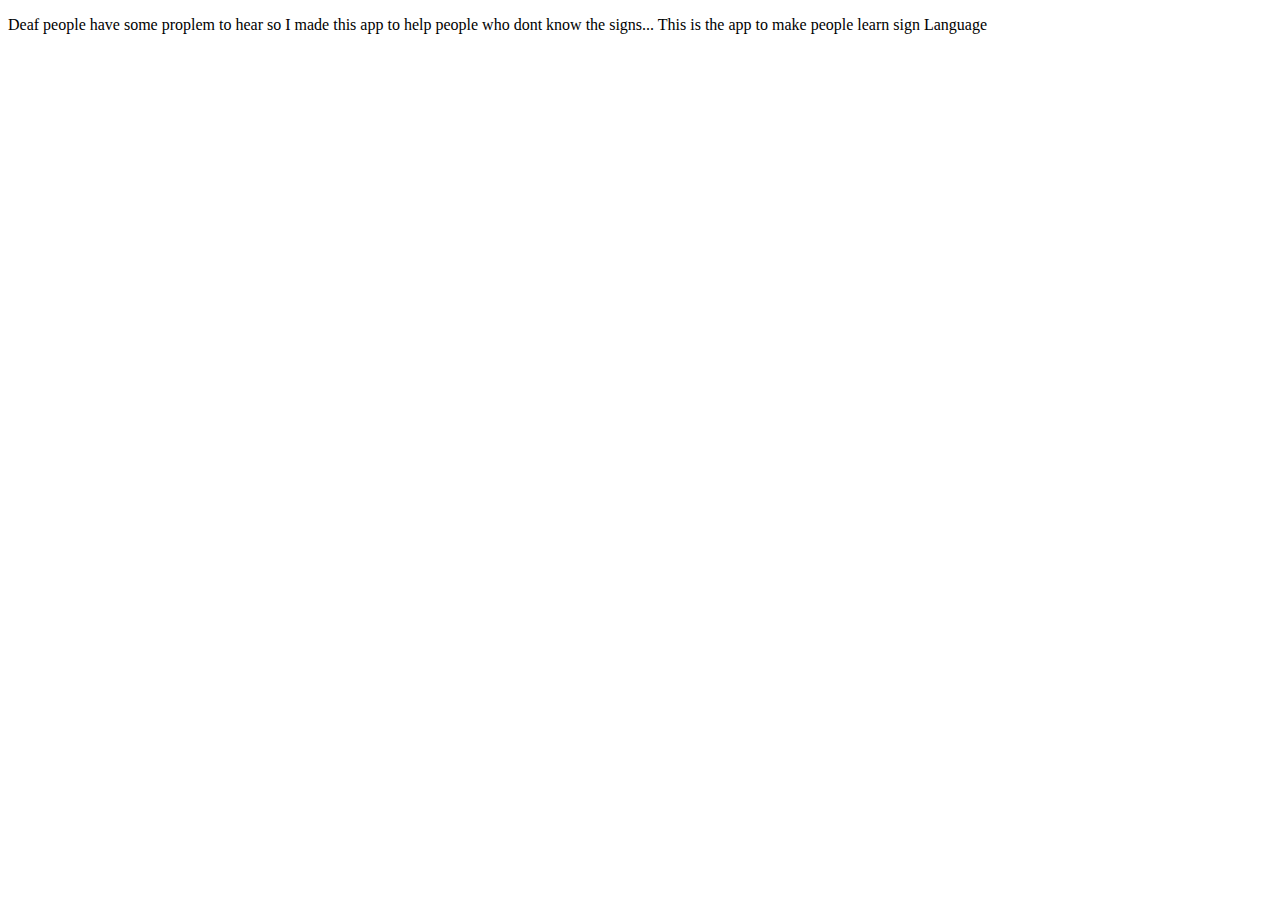
<file: aboutme.html>
<!DOCTYPE html>
<html>

    <head>

        <title>
            About Rashika.
        </title>


    </head>

    <body>

        <p> Deaf people have some proplem to hear so I made this app to help people 
            who dont know the signs...
        This is the app to make people learn sign Language </p>

    </body>


</html>
</file>
